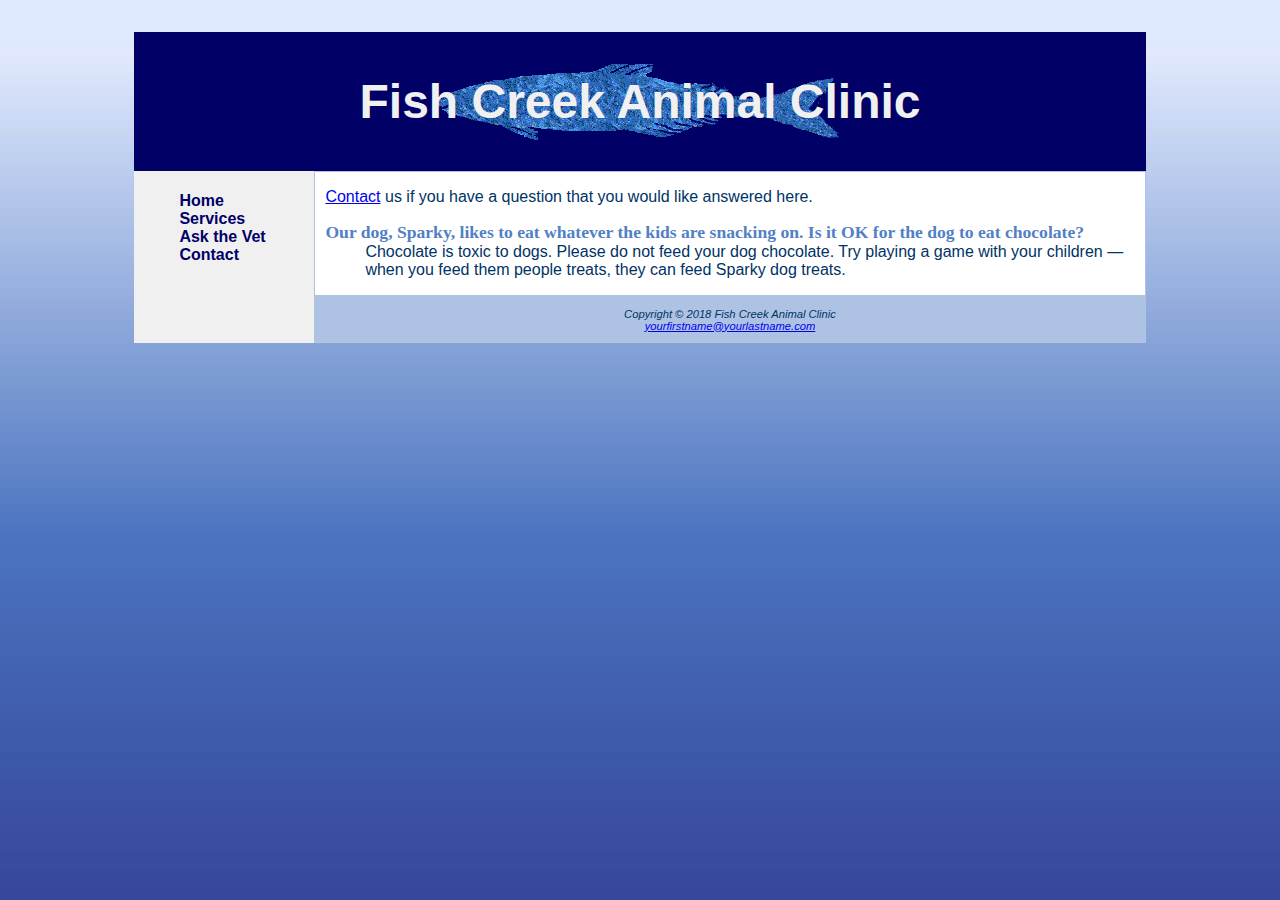
<file: askvet.html>
<!DOCTYPE html>
<html lang="en">
    <head>
        <title>Young Chapter 6 Case Study - Fish Creek Animal Clinic Ask the Vet</title>
        <meta charset="utf-8">
        <link rel="stylesheet" href="fishcreek.css">
    </head>
    
    <body>
        <div id="wrapper">
            <header>
                <h1>Fish Creek Animal Clinic</h1>
            </header>
            
            <nav>
                <ul>
                    <li><a href="index.html">Home</a></li> 
                    <li><a href="services.html">Services</a></li> 
                    <li><a href="askvet.html">Ask the Vet</a></li>
                    <li><a href="contact.html">Contact</a></li>
                </ul>
            </nav>
            
            <main>
                <p><a href="contact.html">Contact</a> us if you have a question that you would like answered here.</p>
                <dl>
                    <dt>Our dog, Sparky, likes to eat whatever the kids are snacking on. Is it OK for the dog to eat chocolate?</dt>
                    <dd>Chocolate is toxic to dogs. Please do not feed your dog chocolate. Try playing a game with your children &mdash; when you feed them people treats, they can feed Sparky dog treats.</dd>
                </dl>
            </main>
            
            <footer>
                Copyright &copy; 2018 Fish Creek Animal Clinic<br>
                <a href="mailto:yourfirstname@yourlastname.com">yourfirstname@yourlastname.com</a>
            </footer>
        </div>
    </body>
</html>
</file>
<file: fishcreek.css>
* {box-sizing: border-box;}

header, nav, main, footer {display: block;}

body
{ 
    background-color: #5280C5;
    color: #003366 ;
    font-family: Verdana, Arial, sans-serif;
    background-image: url(gradientblue.jpg)
}

header 
{ 
    background-color: #000066;
    color: #F0F0F0;
    background-image: url(bigfish.gif);
    background-repeat: no-repeat;
    background-position: center;
    text-align: center;
}

main 
{
    margin-left: 180px;
    padding-left: 2em;
    padding-right: 2em;
    background-color: #ffffff;
    border: 1px;
    border-color: #Aec3e3;
    border-style: solid;
}

h1 
{ 
    line-height: 250%;
 	margin-bottom: 0;
    font-size: 3em;
    padding: 0.2em;
    text-shadow: #CCCCCC;
}

nav 
{ 
    font-weight: bold;  
    padding: 5px;
    float: left;
    width: 180px;
}

nav ul
{
    list-style: none;
}

nav a
{
    text-decoration: none;
}

nav a:link {color:#000066;}
nav a:visited {color:#5280c5;}
nav a:hover {color:#3262a3;}

.category 
{ 
    font-weight: bold;
    color: #5280C5;
    font-family: Georgia, "Times New Roman", serif; 
    text-shadow: 1px 1px #667;
}

img { border-style: none; }

dt 
{ 
    font-weight: bold;
    font-size: 1.1em;
    color: #5280C5;
    font-family: Georgia, "Times New Roman", serif;	 
}

main 
{ 
    padding-left: 10px;
    padding-right: 10px;
}

footer 
{ 
    font-size: .70em;
    font-style: italic;
    text-align: center;
    background-color: #AEC3E3;
    padding: 1em;
    margin-left: 180px;
}

#wrapper 
{ 
    width: 80%;
    margin-right: auto;
    margin-left: auto;
    background-color: #F0F0F0;
    min-width: 700px;
}
</file>
